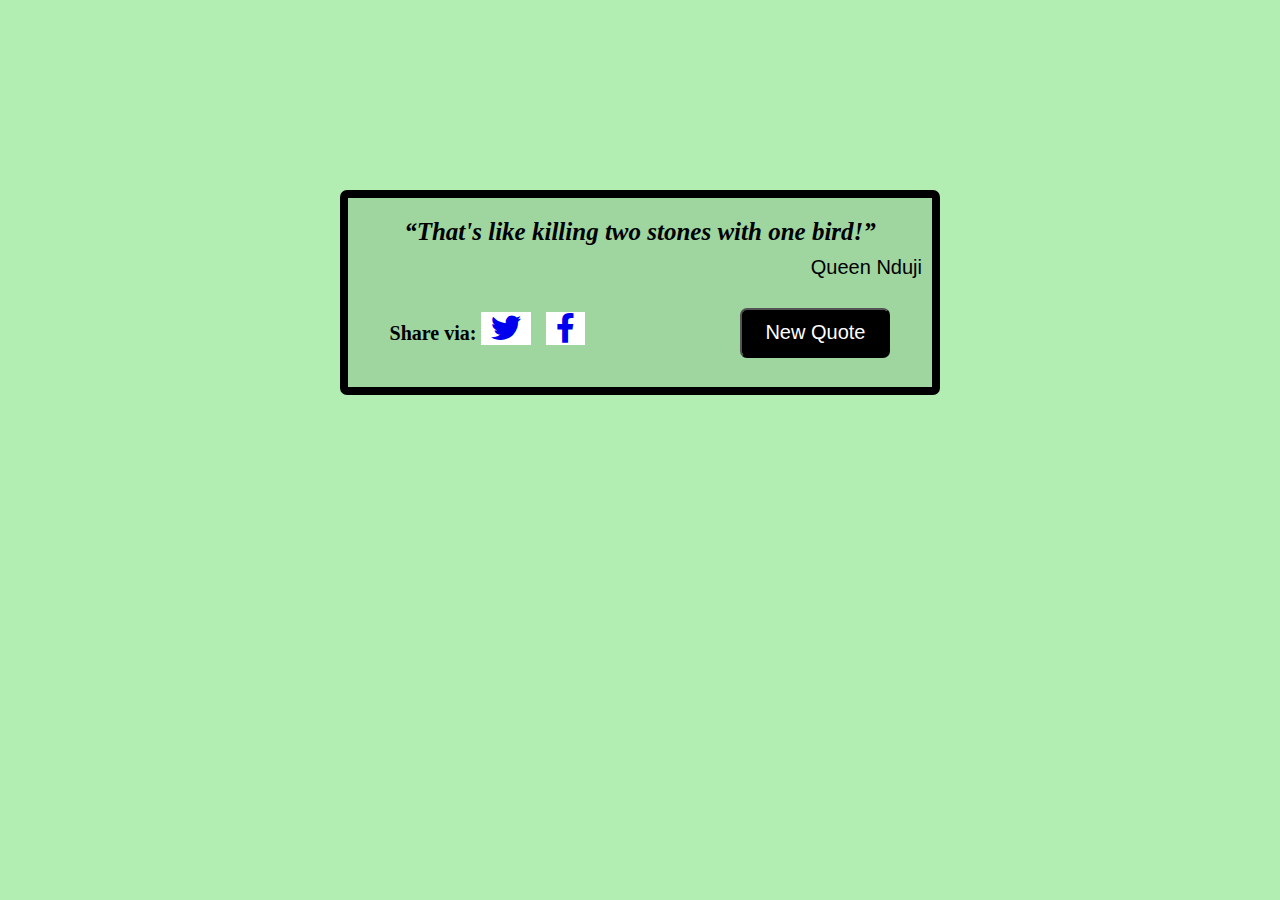
<file: QuoteGenerator/index.html>
<!doctype html>
<html>
<head>
  <link
     rel="stylesheet"
     href="https://use.fontawesome.com/releases/v5.8.2/css/all.css"
   />
   <!--should add link to main.js here -->
  <meta charset = "utf-8">
  <title>FCC Quote Machine</title>
  <style>
  body{
    background-color: rgba(0,200,0,0.3);
  }
    #quote-box{
      border: 8px solid black;
      max-height: min-content;
      background-color: rgba(0,0,0,0.1);
      max-width: 600px;
      margin-left: auto;
      margin-right: auto;
      margin-top: 15%;
      text-align: center;
      box-sizing: border-box;
      border-radius: 7px;
      }
      #text{
        font-style:oblique;
        text-align: center;
        font-size: 25px;
        margin-top: 20px;
        padding-right: 10px;
        padding-left: 10px;
        max-height: 150px;
        font-weight: bold;
      }
      #author{
        text-align: right;
        margin: 10px;
        font-size: 20px;
        font-family: cursive,fantasy,sans-serif;
        font-weight: light;
      }
      #new-quote{
        height: 50px;
        width: 150px;
        font-size: 20px;
        border-radius: 7px;
        background-color: black;
        color: white;
      }
      #tweet-quote{
        font-size: 30px;
        background-color: white;
        padding-left: 10px;
        padding-right: 10px;
      }
      #facebook-quote{
        font-size: 30px;
        background-color: white;
        margin-left: 10px;
        margin-right: 150px;
        padding-right: 10px;
        padding-left: 10px;
      }
      #share{

        font-size: 20px;
        margin-bottom: 5%;
        margin-top: 5%;
        width: auto;
        font-weight: bolder;

      }

  </style>
  <script src="C:\Users\jpaul\github\QuoteGenerator\main.js">
  </script>
  <script src="https://ajax.googleapis.com/ajax/libs/jquery/3.6.0/jquery.min.js">

  </script>
</head>
<body>
  <script src="https://cdn.freecodecamp.org/testable-projects-fcc/v1/bundle.js">
  </script>
  <div id="quote-box">
    <div id="text"><q>That's like killing two stones with one bird!</q></div>
    <div id="author">Queen Nduji</div>
    <div id="share">Share via:
    <a id="tweet-quote" href="https://www.twitter.com/intent/tweet">
     <i class="fab fa-twitter"></i></a>
    <a id="facebook-quote" href="https://www.facebook.com/sharer/sharer.php?u=https%3A%2F%2Fparse.com">
    <i class="fab fa-facebook-f"></i></a>
      <button id="new-quote">New Quote</button>
    </div>
  </div>
  <script>
function QuoteGenerator (){
  let a = (Math.floor((Math.random() *quoteArray.length) + 1));
  let quoteText = (quoteArray[a]["quote"]);
  let quoteAuthor = (quoteArray[a]["author"]);
  document.getElementById('text').innerHTML = quoteText;
  document.getElementById('author').innerHTML = quoteAuthor;
};
document.getElementById("new-quote").addEventListener("click", QuoteGenerator);
// Want to add in a function that breaks the share hrefs for twitter and facebook such that the quote and author text is copied to the link

const quoteArray = [{"quote": "Life isn’t about getting and having, it’s about giving and being.", "author": "Kevin Kruse"},
{"quote": "Whatever the mind of man can conceive and believe, it can achieve.", "author": "Napoleon Hill"},
{"quote": "Strive not to be a success, but rather to be of value.", "author": "Albert Einstein"},
{"quote": "Two roads diverged in a wood, and I—I took the one less traveled by, And that has made all the difference.", "author": "Robert Frost"},
{"quote": "I attribute my success to this: I never gave or took any excuse.", "author": "Florence Nightingale"},
{"quote": "You miss 100% of the shots you don’t take.", "author": "Wayne Gretzky"},
{"quote": "I’ve missed more than 9000 shots in my career. I’ve lost almost 300 games. 26 times I’ve been trusted to take the game winning shot and missed. I’ve failed over and over and over again in my life. And that is why I succeed.", "author": "Michael Jordan"},
{"quote": "The most difficult thing is the decision to act, the rest is merely tenacity.", "author": "Amelia Earhart"},
{"quote": "Every strike brings me closer to the next home run.", "author": "Babe Ruth"},
{"quote": "Definiteness of purpose is the starting point of all achievement.", "author": "W. Clement Stone"},
{"quote": "We must balance conspicuous consumption with conscious capitalism.", "author": "Kevin Kruse"},
{"quote": "Life is what happens to you while you’re busy making other plans.", "author": "John Lennon"},
{"quote": "We become what we think about.", "author": "Earl Nightingale"},
{"quote": "Twenty years from now you will be more disappointed by the things that you didn’t do than by the ones you did do, so throw off the bowlines, sail away from safe harbor, catch the trade winds in your sails.  Explore, Dream, Discover.", "author": "Mark Twain"},
{"quote": "Life is 10% what happens to me and 90% of how I react to it.", "author": "Charles Swindoll"},
{"quote": "The most common way people give up their power is by thinking they don’t have any.", "author": "Alice Walker"},
{"quote": "The mind is everything. What you think you become.", "author": "Buddha"},
{"quote": "The best time to plant a tree was 20 years ago. The second best time is now.", "author": "Chinese Proverb"},
{"quote": "An unexamined life is not worth living.", "author": "Socrates"},
{"quote": "Eighty percent of success is showing up.", "author": "Woody Allen"},
{"quote": "Your time is limited, so don’t waste it living someone else’s life.", "author": "Steve Jobs"},
{"quote": "Winning isn’t everything, but wanting to win is.", "author": "Vince Lombardi"},
{"quote": "I am not a product of my circumstances. I am a product of my decisions.", "author": "Stephen Covey"},
{"quote": "Every child is an artist.  The problem is how to remain an artist once he grows up.", "author": "Pablo Picasso"},
{"quote": "You can never cross the ocean until you have the courage to lose sight of the shore.", "author": "Christopher Columbus"},
{"quote": "I’ve learned that people will forget what you said, people will forget what you did, but people will never forget how you made them feel.", "author": "Maya Angelou"},
{"quote": "Either you run the day, or the day runs you.", "author": "Jim Rohn"},
{"quote": "Whether you think you can or you think you can’t, you’re right.", "author": "Henry Ford"},
{"quote": "The two most important days in your life are the day you are born and the day you find out why.", "author": "Mark Twain"},
{"quote": "Whatever you can do, or dream you can, begin it.  Boldness has genius, power and magic in it.", "author": "Johann Wolfgang von Goethe"},
{"quote": "The best revenge is massive success.", "author": "Frank Sinatra"},
{"quote": "People often say that motivation doesn’t last. Well, neither does bathing.  That’s why we recommend it daily.", "author": "Zig Ziglar"},
{"quote": "Life shrinks or expands in proportion to one’s courage.", "author": "Anais Nin"},
{"quote": "If you hear a voice within you say “you cannot paint,” then by all means paint and that voice will be silenced.", "author": "Vincent Van Gogh"},
{"quote": "There is only one way to avoid criticism: do nothing, say nothing, and be nothing.", "author": "Aristotle"},
{"quote": "Ask and it will be given to you; search, and you will find; knock and the door will be opened for you.", "author": "Jesus"},
{"quote": "The only person you are destined to become is the person you decide to be.", "author": "Ralph Waldo Emerson"},
{"quote": "Go confidently in the direction of your dreams.  Live the life you have imagined.", "author": "Henry David Thoreau"},
{"quote": "When I stand before God at the end of my life, I would hope that I would not have a single bit of talent left and could say, I used everything you gave me.", "author": "Erma Bombeck"},
{"quote": "Few things can help an individual more than to place responsibility on him, and to let him know that you trust him.", "author": "Booker T. Washington"},
{"quote": "Certain things catch your eye, but pursue only those that capture the heart.", "author": " Ancient Indian Proverb"},
{"quote": "Believe you can and you’re halfway there.", "author": "Theodore Roosevelt"},
{"quote": "Everything you’ve ever wanted is on the other side of fear.", "author": "George Addair"},
{"quote": "We can easily forgive a child who is afraid of the dark; the real tragedy of life is when men are afraid of the light.", "author": "Plato"},
{"quote": "Teach thy tongue to say, “I do not know,” and thous shalt progress.", "author": "Maimonides"},
{"quote": "Start where you are. Use what you have.  Do what you can.", "author": "Arthur Ashe"},
{"quote": "When I was 5 years old, my mother always told me that happiness was the key to life.  When I went to school, they asked me what I wanted to be when I grew up.  I wrote down ‘happy’.  They told me I didn’t understand the assignment, and I told them they didn’t understand life.", "author": "John Lennon"},
{"quote": "Fall seven times and stand up eight.", "author": "Japanese Proverb"},
{"quote": "When one door of happiness closes, another opens, but often we look so long at the closed door that we do not see the one that has been opened for us.", "author": "Helen Keller"},
{"quote": "Everything has beauty, but not everyone can see.", "author": "Confucius"},
{"quote": "How wonderful it is that nobody need wait a single moment before starting to improve the world.", "author": "Anne Frank"},
{"quote": "When I let go of what I am, I become what I might be.", "author": "Lao Tzu"},
{"quote": "Life is not measured by the number of breaths we take, but by the moments that take our breath away.", "author": "Maya Angelou"},
{"quote": "Happiness is not something readymade.  It comes from your own actions.", "author": "Dalai Lama"},
{"quote": "If you’re offered a seat on a rocket ship, don’t ask what seat! Just get on.", "author": "Sheryl Sandberg"},
{"quote": "First, have a definite, clear practical ideal; a goal, an objective. Second, have the necessary means to achieve your ends; wisdom, money, materials, and methods. Third, adjust all your means to that end.", "author": "Aristotle"},
{"quote": "If the wind will not serve, take to the oars.", "author": "Latin Proverb"},
{"quote": "You can’t fall if you don’t climb.  But there’s no joy in living your whole life on the ground.", "author": "Unknown"},
{"quote": "We must believe that we are gifted for something, and that this thing, at whatever cost, must be attained.", "author": "Marie Curie"},
{"quote": "Too many of us are not living our dreams because we are living our fears.", "author": "Les Brown"},
{"quote": "Challenges are what make life interesting and overcoming them is what makes life meaningful.", "author": "Joshua J. Marine"},
{"quote": "If you want to lift yourself up, lift up someone else.", "author": "Booker T. Washington"},
{"quote": "I have been impressed with the urgency of doing. Knowing is not enough; we must apply. Being willing is not enough; we must do.", "author": "Leonardo da Vinci"},
{"quote": "Limitations live only in our minds.  But if we use our imaginations, our possibilities become limitless.", "author": "Jamie Paolinetti"},
{"quote": "You take your life in your own hands, and what happens? A terrible thing, no one to blame.", "author": "Erica Jong"},
{"quote": "What’s money? A man is a success if he gets up in the morning and goes to bed at night and in between does what he wants to do.", "author": "Bob Dylan"},
{"quote": "I didn’t fail the test. I just found 100 ways to do it wrong.", "author": "Benjamin Franklin"},
{"quote": "In order to succeed, your desire for success should be greater than your fear of failure.", "author": "Bill Cosby"},
{"quote": "A person who never made a mistake never tried anything new.", "author": " Albert Einstein"},
{"quote": "The person who says it cannot be done should not interrupt the person who is doing it.", "author": "Chinese Proverb"},
{"quote": "There are no traffic jams along the extra mile.", "author": "Roger Staubach"},
{"quote": "It is never too late to be what you might have been.", "author": "George Eliot"},
{"quote": "You become what you believe.", "author": "Oprah Winfrey"},
{"quote": "I would rather die of passion than of boredom.", "author": "Vincent van Gogh"},
{"quote": "A truly rich man is one whose children run into his arms when his hands are empty.", "author": "Unknown"},
{"quote": "It is not what you do for your children, but what you have taught them to do for themselves, that will make them successful human beings.", "author": "Ann Landers"},
{"quote": "If you want your children to turn out well, spend twice as much time with them, and half as much money.", "author": "Abigail Van Buren"},
{"quote": "Build your own dreams, or someone else will hire you to build theirs.", "author": "Farrah Gray"},
{"quote": "The battles that count aren’t the ones for gold medals. The struggles within yourself–the invisible battles inside all of us–that’s where it’s at.", "author": "Jesse Owens"},
{"quote": "Education costs money.  But then so does ignorance.", "author": "Sir Claus Moser"},
{"quote": "I have learned over the years that when one’s mind is made up, this diminishes fear.", "author": "Rosa Parks"},
{"quote": "It does not matter how slowly you go as long as you do not stop.", "author": "Confucius"},
{"quote": "If you look at what you have in life, you’ll always have more. If you look at what you don’t have in life, you’ll never have enough.", "author": "Oprah Winfrey"},
{"quote": "Remember that not getting what you want is sometimes a wonderful stroke of luck.", "author": "Dalai Lama"},
{"quote": "You can’t use up creativity.  The more you use, the more you have.", "author": "Maya Angelou"},
{"quote": "Dream big and dare to fail.", "author": "Norman Vaughan"},
{"quote": "Our lives begin to end the day we become silent about things that matter.", "author": "Martin Luther King Jr."},
{"quote": "Do what you can, where you are, with what you have.", "author": "Teddy Roosevelt"},
{"quote": "If you do what you’ve always done, you’ll get what you’ve always gotten.", "author": "Tony Robbins"},
{"quote": "Dreaming, after all, is a form of planning.", "author": "Gloria Steinem"},
{"quote": "It’s your place in the world; it’s your life. Go on and do all you can with it, and make it the life you want to live.", "author": "Mae Jemison"},
{"quote": "You may be disappointed if you fail, but you are doomed if you don’t try.", "author": "Beverly Sills"},
{"quote": "Remember no one can make you feel inferior without your consent.", "author": "Eleanor Roosevelt"},
{"quote": "Life is what we make it, always has been, always will be.", "author": "Grandma Moses"},
{"quote": "The question isn’t who is going to let me; it’s who is going to stop me.", "author": "Ayn Rand"},
{"quote": "When everything seems to be going against you, remember that the airplane takes off against the wind, not with it.", "author": "Henry Ford"},
{"quote": "It’s not the years in your life that count. It’s the life in your years.", "author": "Abraham Lincoln"},
{"quote": "Change your thoughts and you change your world.", "author": "Norman Vincent Peale"},
{"quote": "Either write something worth reading or do something worth writing.", "author": "Benjamin Franklin"},
{"quote": "Nothing is impossible, the word itself says, “I’m possible!”", "author": "–Audrey Hepburn"},
{"quote": "The only way to do great work is to love what you do.", "author": "Steve Jobs"},
{"quote": "If you can dream it, you can achieve it.", "author": "Zig Ziglar"}]
  </script>
</body>
</html>
</file>
